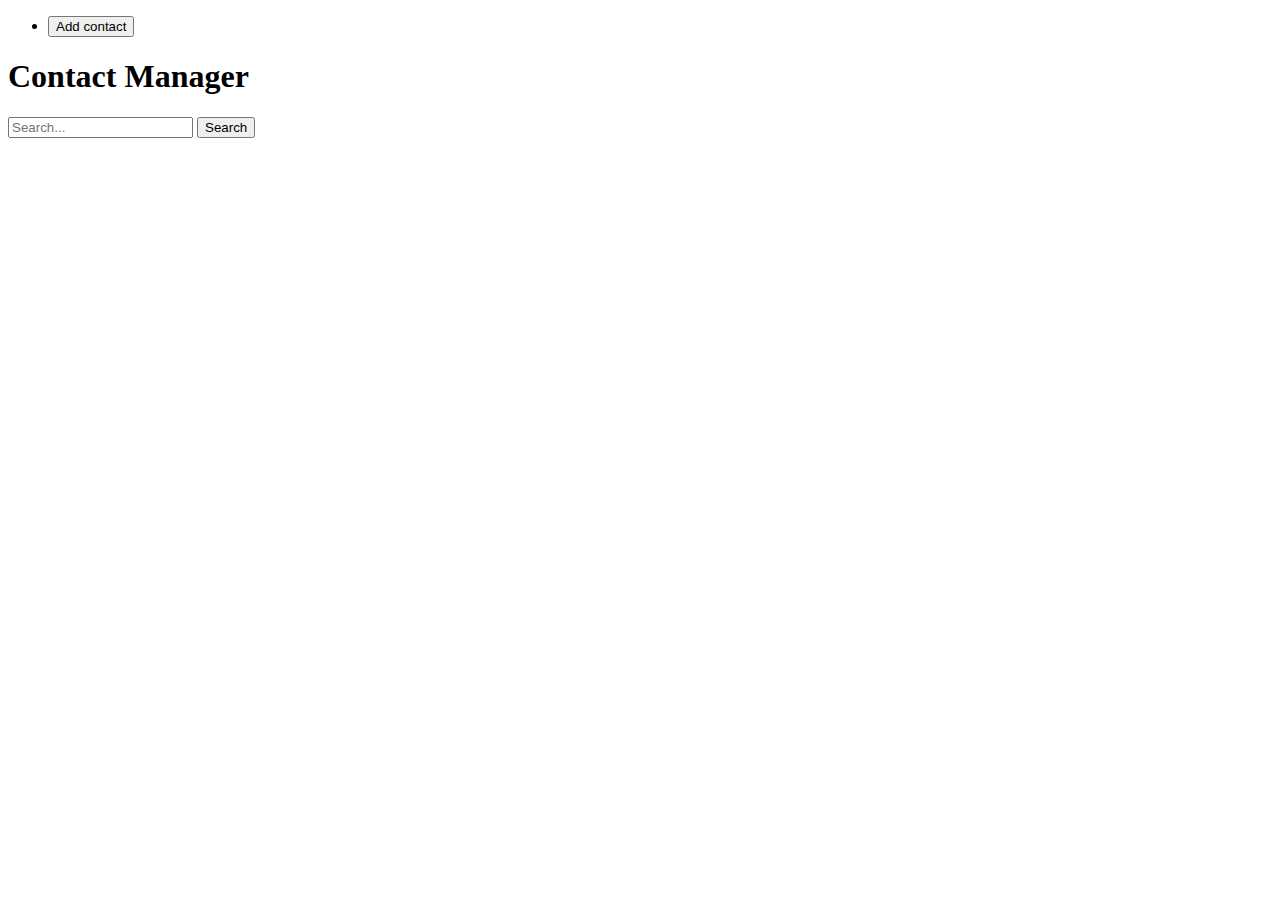
<file: app-contact-manger/index.html>
<!DOCTYPE html>
<html lang="en">

<head>
  <meta charset="UTF-8">
  <meta
    name="viewport"
    content="width=device-width, initial-scale=1.0"
  >
  <title>Contact Manager Upsalla</title>

  <link
    rel="stylesheet"
    href="https://cdn.jsdelivr.net/npm/bootstrap@5.3.2/dist/css/bootstrap.min.css"
    integrity="sha384-T3c6CoIi6uLrA9TneNEoa7RxnatzjcDSCmG1MXxSR1GAsXEV/Dwwykc2MPK8M2HN"
    crossorigin="anonymous"
  >
</head>

<body>
  <nav class="py-2 bg-light border-bottom">
    <div class="container d-flex flex-wrap">
      <ul class="nav me-auto">
        <li class="nav-item btn-group">
          <button
            class="btn btn-success add-contact-button"
            title="Add contact"
            type="button"
          >Add contact</button>
        </li>
      </ul>
    </div>
  </nav>

  <header class="border-bottom py-3 mb-4">
    <div class="container d-flex justify-content-center flex-wrap">
      <h1 class="fs-4 mb-3 mb-lg-0 me-lg-auto text-dark">Contact Manager</h1>

      <form class="d-flex w-75 mb-3 mb-lg-0  search-form">
        <input
          type="text"
          class="form-control"
          placeholder="Search..."
          name="q"
        >

        <button
          class="btn btn-primary ms-2"
          type="submit"
          title="Search"
        >Search</button>
      </form>
    </div>
  </header>

  <main class="container">
    <div class="mb-4 notification-bar"></div>

    <div class="stage"></div>
  </main>

  <script
    src="app.js"
    type="module"
  ></script>
</body>

</html>
</file>
